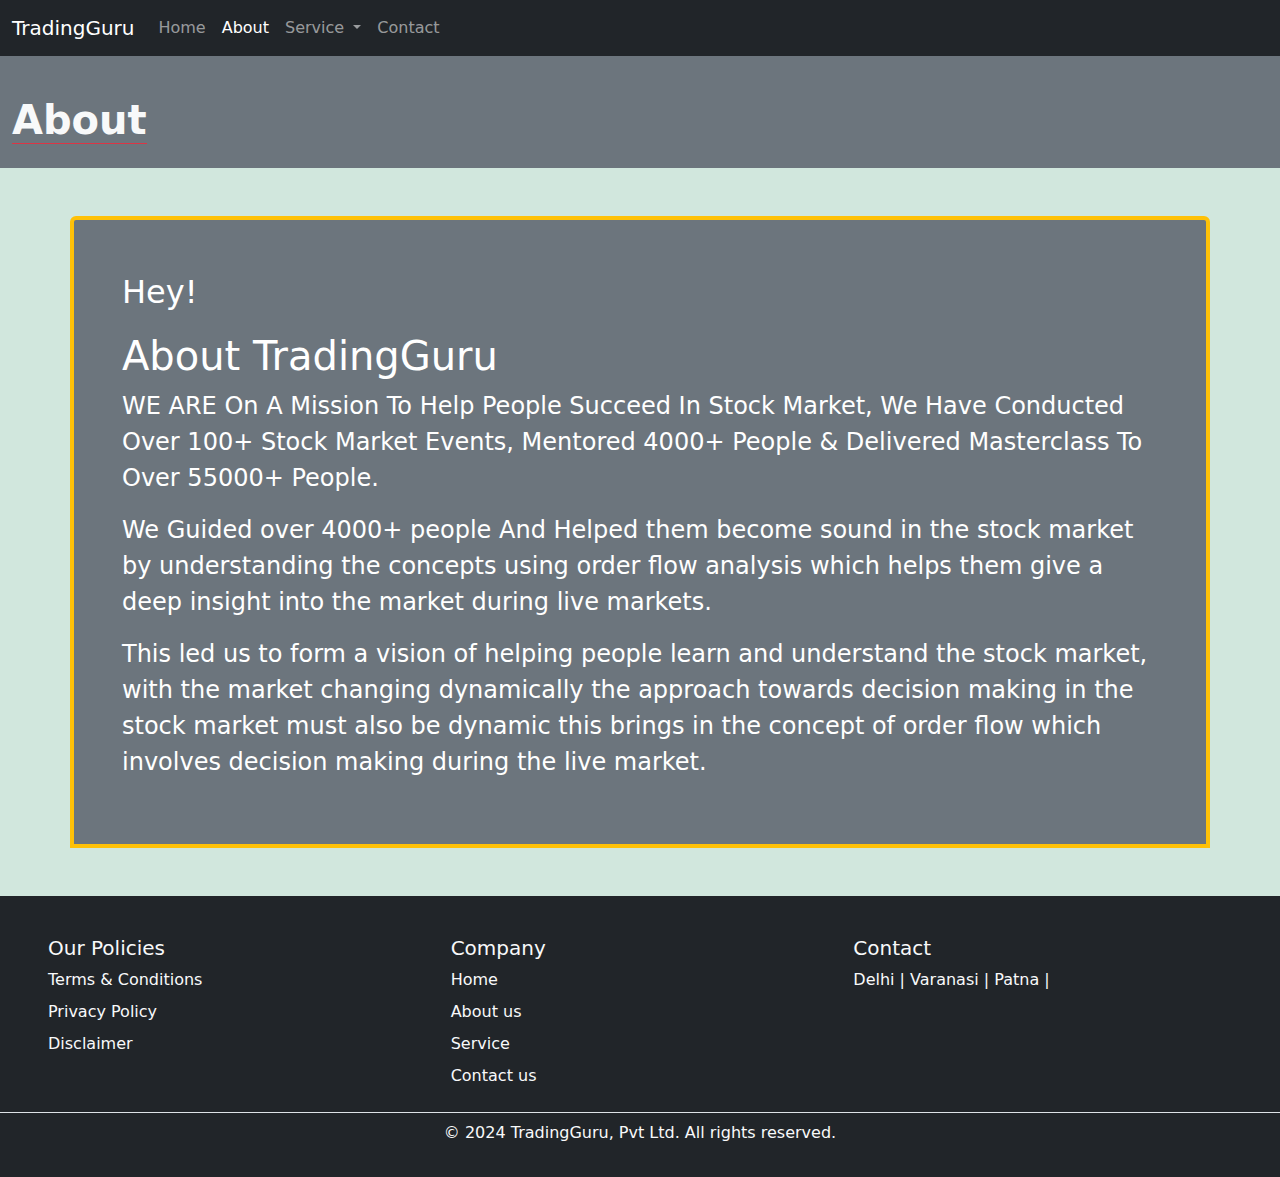
<file: Web_project/about.html>
<!doctype html>
<html lang="en">

<head>
    <meta charset="utf-8">
    <meta name="viewport" content="width=device-width, initial-scale=1">
    <title>Bootstrap demo</title>
    <link href="https://cdn.jsdelivr.net/npm/bootstrap@5.3.3/dist/css/bootstrap.min.css" rel="stylesheet"
        integrity="sha384-QWTKZyjpPEjISv5WaRU9OFeRpok6YctnYmDr5pNlyT2bRjXh0JMhjY6hW+ALEwIH" crossorigin="anonymous">
</head>

<body>
    <nav
        class="navbar navbar-expand-lg navbar-expand-sm navbar-expand-md navbar-expand-xl  navbar-dark bg-dark fixed-top">
        <div class="container-fluid ">
            <a class="navbar-brand" href="#">TradingGuru</a>
            <button class="navbar-toggler" type="button" data-bs-toggle="collapse"
                data-bs-target="#navbarSupportedContent" aria-controls="navbarSupportedContent" aria-expanded="false"
                aria-label="Toggle navigation">
                <span class="navbar-toggler-icon"></span>
            </button>
            <div class="collapse navbar-collapse " id="navbarSupportedContent">
                <ul class="navbar-nav me-auto mb-2 mb-lg-0 ">
                    <li class="nav-item ">
                        <a class="nav-link " aria-current="page" href="./index.html">Home</a>
                    </li>
                    <li class="nav-item">
                        <a class="nav-link active" href="./about.html">About</a>
                    </li>
                    <li class="nav-item dropdown">
                        <a class="nav-link dropdown-toggle" href="#" role="button" data-bs-toggle="dropdown"
                            aria-expanded="false">
                            Service
                        </a>
                        <ul class="dropdown-menu">
                            <li><a class="dropdown-item" href="#">Demat Account</a></li>
                            <li><a class="dropdown-item" href="#">Option Trading</a></li>
                            <li>
                                <hr class="dropdown-divider">
                            </li>
                            <li><a class="dropdown-item" href="#">Other</a></li>
                        </ul>
                    </li>
                    <li class="nav-item">
                        <a class="nav-link" href="./contact.html">Contact</a>
                    </li>
                </ul>

            </div>
        </div>
    </nav>

    <div class="container-fluid  bg-secondary mt-5 pt-5 py-4">
        
        <h1 class="text-light text-center pt-5 fw-bold fs-1 border-bottom border-danger d-inline">About</h1>

    </div>

    <div class="container-fluid py-4 bg-success-subtle">

        <div class="container bg-secondary text-white py-5 px-5 my-4 rounded-top border-warning border border-4">

            <p class="fs-2">Hey!</p>
    
            <h1 class="fs-1 fw-normal">About TradingGuru</h1>

            <p class="fs-4 fw-normal">WE ARE On A Mission To Help People Succeed In Stock Market, We Have Conducted Over 100+ Stock Market
                Events, Mentored 4000+ People & Delivered Masterclass To Over 55000+ People.
            </p>

            <p class="fs-4 fw-normal">We Guided over 4000+ people And Helped them become sound in the stock market by understanding the
                concepts using order flow analysis which helps them give a deep insight into the market during live
                markets.
            </p>

            <p class="fs-4 fw-normal">This led us to form a vision of helping people learn and understand the stock market, with the market
                changing dynamically the approach towards decision making in the stock market must also be dynamic this
                brings in the concept of order flow which involves decision making during the live market.
            </p>
        </div>
    </div>

    <div class="container-flude bg-dark mt-0 py-3">
        <footer class="pt-4 ">
            <div class="row px-5">
                <div class="col-xl-4 col-md-2 mb-3 text-light">
                    <h5>Our Policies</h5>
                    <ul class="nav flex-column">
                        <li class="nav-item mb-2"><a href="#" class="nav-link p-0 text-light">Terms & Conditions</a>
                        </li>
                        <li class="nav-item mb-2"><a href="#" class="nav-link p-0 text-light">Privacy Policy</a></li>
                        <li class="nav-item mb-2"><a href="#" class="nav-link p-0 text-light">Disclaimer</a></li>

                    </ul>
                </div>

                <div class="col-xl-4 col-md-2 mb-3 text-light">
                    <h5>Company</h5>
                    <ul class="nav flex-column">
                        <li class="nav-item mb-2"><a href="#" class="nav-link p-0 text-light">Home</a></li>
                        <li class="nav-item mb-2"><a href="#" class="nav-link p-0 text-light">About us</a></li>
                        <li class="nav-item mb-2"><a href="#" class="nav-link p-0 text-light">Service</a></li>
                        <li class="nav-item mb-2"><a href="#" class="nav-link p-0 text-light">Contact us</a></li>

                    </ul>
                </div>

                <div class="col-xl-4 col-md-2 mb-3 text-light">
                    <h5>Contact</h5>
                    <ul class="nav flex-column">
                        <li class="nav-item mb-2">Delhi | Varanasi | Patna |</li>
                        <li class="nav-item mb-2"></li>
                        <li class="nav-item mb-2"></li>


                    </ul>
                </div>


            </div>

            <div class="d-flex flex-row flex-sm-row justify-content-center pt-2 border-top">
                <p class="text-light">© 2024 TradingGuru, Pvt Ltd. All rights reserved.</p>

            </div>
        </footer>
    </div>

    <script src="https://cdn.jsdelivr.net/npm/bootstrap@5.3.3/dist/js/bootstrap.bundle.min.js"
        integrity="sha384-YvpcrYf0tY3lHB60NNkmXc5s9fDVZLESaAA55NDzOxhy9GkcIdslK1eN7N6jIeHz"
        crossorigin="anonymous"></script>
</body>

</html>
</file>
